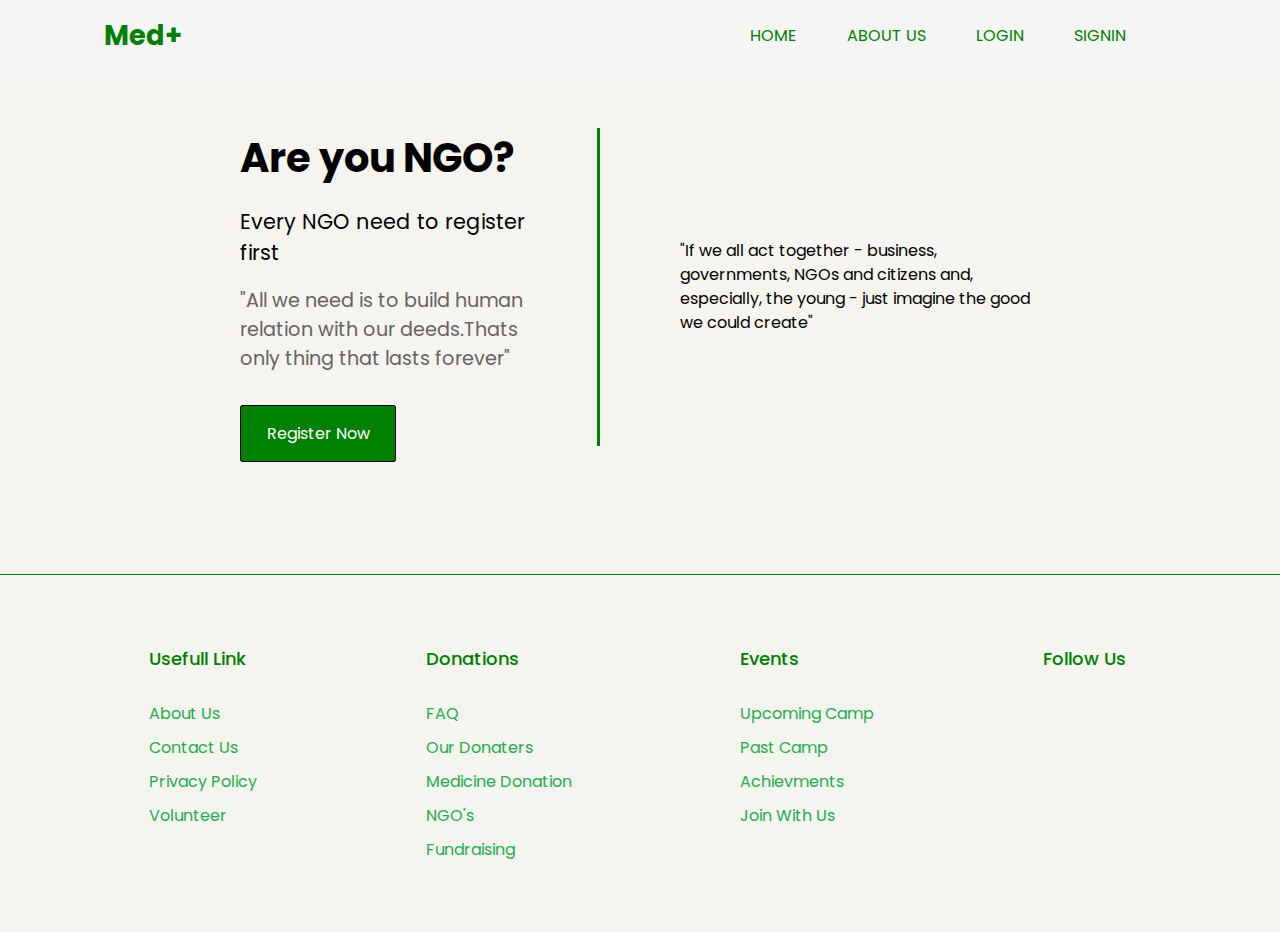
<file: home.html>
<!DOCTYPE html>
<html lang="en">
  <head>
    <meta charset="UTF-8" />
    <meta http-equiv="X-UA-Compatible" content="IE=edge" />
    <meta name="viewport" content="width=device-width, initial-scale=1.0" />
    <title>Document</title>
    <link rel="stylesheet" type="text/css" href="style.css" />
  </head>
  <body>
    <script src="header.js"></script>
    <div class="details">
      <div class="one">
        <h3>Are you NGO?</h3>
        <h6>Every NGO need to register first</h6>
        <p>
          "All we need is to build human relation with our deeds.Thats only
          thing that lasts forever"
        </p>
        <a href="#">Register Now</a>
      </div>
      <div class="two">
        <p>
          "If we all act together - business, governments, NGOs and citizens
          and, especially, the young - just imagine the good we could create"
        </p>
      </div>
    </div>
    <script src="footer.js"></script>
  </body>
</html>
</file>
<file: style.css>
@import url("https://fonts.googleapis.com/css2?family=Poppins:wght@300;400;500;600;700&display=swap");
body {
  line-height: 1.5;
  font-family: "Poppins", sans-serif;
}
*{
  margin: 0;
  padding: 0;
  box-sizing: border-box;
  font-family: "poppins", sans-serif;
}

.nav {
    position: fixed;
  display: flex;
  flex-direction: row;
  justify-content: space-between;
  align-items: center;
  width: 100%;
  padding: 1rem 6.5rem;
  background-color: whitesmoke;
  z-index: 100000;
}
.nav h2 {
  color: green;
  font-size: 1.7rem;
}
#item{
    display: flex;
    flex-direction: :row;
    justify-content:center;
    align-items:center;
}
#item li{
    list-style: none;
    padding-right: 50px;
}
#item li a{
    text-decoration: none;
    font-size: 1rem;
    text-transform: uppercase;
    color:green;
}
#item li a:hover,#item .icon i:hover{
    color: #ff5733;
    cursor: pointer;
}
.back{
    
    width: 100%;
    height: 100%;
    opacity: 0.5;
    background-size: cover;
    z-index: -1;
    border: none;
}
.mid{
    position: absolute;
    top: 50%;
    left: 50%;
    transform: translate(-50%,-50%);
    text-align: center;
}
.mid p{
    font-size: 1.8rem;
}
.mid h2{
    font-size: 3.5rem;
}
.mid .btn{
    margin-top: 10px;
}
.mid .btn a{
    text-decoration: none;
    text-transform: uppercase;
}
.mid .btn a.simple{
    color: forestgreen;
    font-weight: 800;
   
    margin-top: 3px;
    margin-right: 20px;
}
.mid .btn a.simple:hover{
    color: #ff5733;
}
.mid .btn a.border{
    background-color: black;
    color: #fff;
    border: 1px solid #fff;
    font-weight: 500;
    padding:0.2rem 1.6rem;
    border: 0.8rem 1.6rem;
    border-radius: 3px;
}
.mid .btn a.border:hover{
    background-color: black;
    border: 1px silid #fff;
    color: red;
}
.details{
    width: 100%;
    display: flex;
    flex-direction: row;
    justify-content: space-between;
    align-items: center;
    padding: 8rem 15rem;
    background-color: #f5f4ef;
}
.details h3,h6,h6{
    color: black;
    
}
.details .one{
    width: 45%;
    border-right: 3px solid green;
    padding-right: 4rem;
    
}
.details .one h3{
    font-size: 2.5rem;
    padding-bottom: 1.1rem;
}
.details .two{
    width: 45%;
    
}
.details .one h6{
    font-size: 1.3rem;
    font-weight: 400;
    padding-bottom: 1.2rem;
}
.details .one p{
    color: #666262;
    font-size: 1.2rem;
    padding-bottom: 3rem;
}
.details .one a{
    color: #fff;;
    background-color: green;
    border: 1px solid black;
    padding:1rem 1.6rem;
    border-radius: 3px;
    text-decoration: none;
}
.details .one a:hover{
    color: black;
    background-color: #fff;
}
.details .two p{
    color:black;
}
.about{
    background: #353433;
    padding: 8rem;
    color: #fff;
    display: flex;
    flex-direction: row;
    justify-content: space-between;
    align-items: center;
}
.about .info{
    width: 39%;
    
}
.about .info h2{
    color: #fff;
    font-size: 2.1rem;
    padding-bottom: 1.8rem;
}
.about .info p{
    color: #fff;
    font-size: 1.1rem;
}
.about .info_img{
    width: 55%;
}
.about .info_img .img1 .img img{
    width: 100%;
    object-fit: cover;
    box-shadow: box-shadow: -3px -1px 42px -7px rgba(255,255,255,0.64);
    -webkit-box-shadow: -3px -1px 42px -7px rgba(255,255,255,0.64);
    -moz-box-shadow: -3px -1px 42px -7px rgba(255,255,255,0.64);
}
 .event{
    display: flex;
    flex-direction: column;
    justify-content: center;
    align-items: center; 
    padding: 7rem 8rem;
    background-color: #f5f4ef;
} 

.event .h2{
    font-size: 2.2rem;
    color: #222;
    font-weight: 700;
    padding-bottom: 50rem;
    text-align: center;
} 
.grid {
    margin: 80px;
    display: grid;
    grid-template-columns: repeat(3, 1fr);
    grid-gap: 30px;
    align-items: center;
  }
  .grid > article {
    background-color: #eee5e9;
    border: 1px solid green;
    box-shadow: 2px 2px 6px 0px rgba(0, 0, 0, 0.3);
    border-radius: 20px;
     text-align: center;
  
    width: 250px;
    transition: transform 0.3s;
  }
  .grid > article:hover{
      transform: translateY(5px);
      box-shadow: box-shadow: 2px 2px 6px 0px rgba(0, 0, 0, 0.3);
  }
  .grid > article img{
      width: 100%;
      height: 50%;
      border-top-left-radius: 20px;
      border-top-right-radius: 20px;
  }
  .text .first{
      padding: 0 20px 20px;
      display: flex;
      flex-direction: row;
      justify-content: space-between;
      align-items: center;
  }
  .text h3{
      text-transform: uppercase;
  }
  .text button{
      background: green;
      border-radius: 20px;
      border: none;
      color: #fff solid 10px;
      padding: 10px;
      width: 100%;
      font-weight: 600;
      text-transform: uppercase;
      cursor: pointer;
  }
  .contact{
 
      background-color: #f5f4ef;
      padding: 8rem;
      display: flex;
      flex-direction: row;
      justify-content: space-between;
  }
  .contact .form{
      width: 45%;
  }
  .contact .form h2{
      font-size: 2rem;
      color: #212529;
      padding-bottom: 50px;
      width: 100%;
      text-align: center;
  }
  .contact .form .submit{
      display: flex;
      flex-direction: column;
      justify-content: flex-start;
      align-items: flex-start;
  }
  .contact .form .submit input,.contact .form .submit textarea{
      width: 100%;
      padding: 15px;
      border: 1px solid #95a5a6;
      outline: none;
  }
  .contact .form .submit input:focus,.contact .form .submit textarea:focus{
    border: 3px solid #111;
}
.contact .form .submit input::placeholder{
    color:#7f8c8d;
    font-size: 1.1rem;
}
.contact .form .submit textarea::placeholder{
    color:#7f8c8d;
    font-size: 1.1rem;
    height: 80%;
}
.contact .form .submit a{
    width: 100%;
    padding: 15px 0;
    text-decoration: none;
    background: #111;
    color: #fff;
    text-align: center;
    font-size: 1.1rem;
    margin: 13px 0;
}
.contact .map h2{
    font-size: 2rem;
      color: #212529;
      padding-bottom: 50px;
      width: 100%;
      text-align: center;
}
/* .footer{
    background-color: whitesmoke;
    border-top:1px solid green;
    padding: 5rem 8rem;
    display: flex;
    flex-direction: row;
    justify-content: space-between;
}
.footer p{
    color: green;
    justify-content:flex-start;
}
.footer p i{
    padding-right: 5px;
} */

.container1 {
    max-width: 1170px;
  
    margin: auto;
  }
  .row {
    display: flex;
    flex-wrap: wrap;
    justify-content: space-evenly;
    
  }
  ul {
    list-style: none;
    
  }
  ul li a{
    text-decoration: none;
      color: #212529;
  }
  .footer {
    background-color: whitesmoke;
    border-top:1px solid green;
    background-color: #f5f4ef;
    padding: 70px 0;
    
  }
  .footer-col {
    width: 25;
    padding: 0 15px;
    padding-right: 20px;
  }
  .footer-col h4 {
    font-size: 18px;
    color: green;
    text-transform: capitalize;
    margin-bottom: 30px;
    font-weight: 500;
    position: relative;
    /* background-color: red; */
    
  }
  .footer-col height::before {
    content: "";
    position: absolute;
    left: 0;
    bottom: -10px;
    background-color: #e91e63;
    height: 2px;
    box-sizing: border-box;
    width: 50px;
  }
  .footer-col ul li:not(:last-child) {
    margin-bottom: 10px;
  }
  .footer-col ul li a {
    font-size: 16px;
    text-transform: capitalize;
    color: #1fad4e;
    display: block;
  }
  .footer-col ul li a:hover {
    color: black;
    padding-left: 8px;
  }
  .footer-col .social-links a {
    display: inline-block;
    height: 40px;
    width: 40px;
    background-color: rgba(167, 8, 8, 0.2);
    margin-right: 10px;
    margin: 0 10px 10px 0;
    text-align: center;
    line-height: 40px;
    border-radius: 50%;
    color: #ffffff;
  }
</file>
